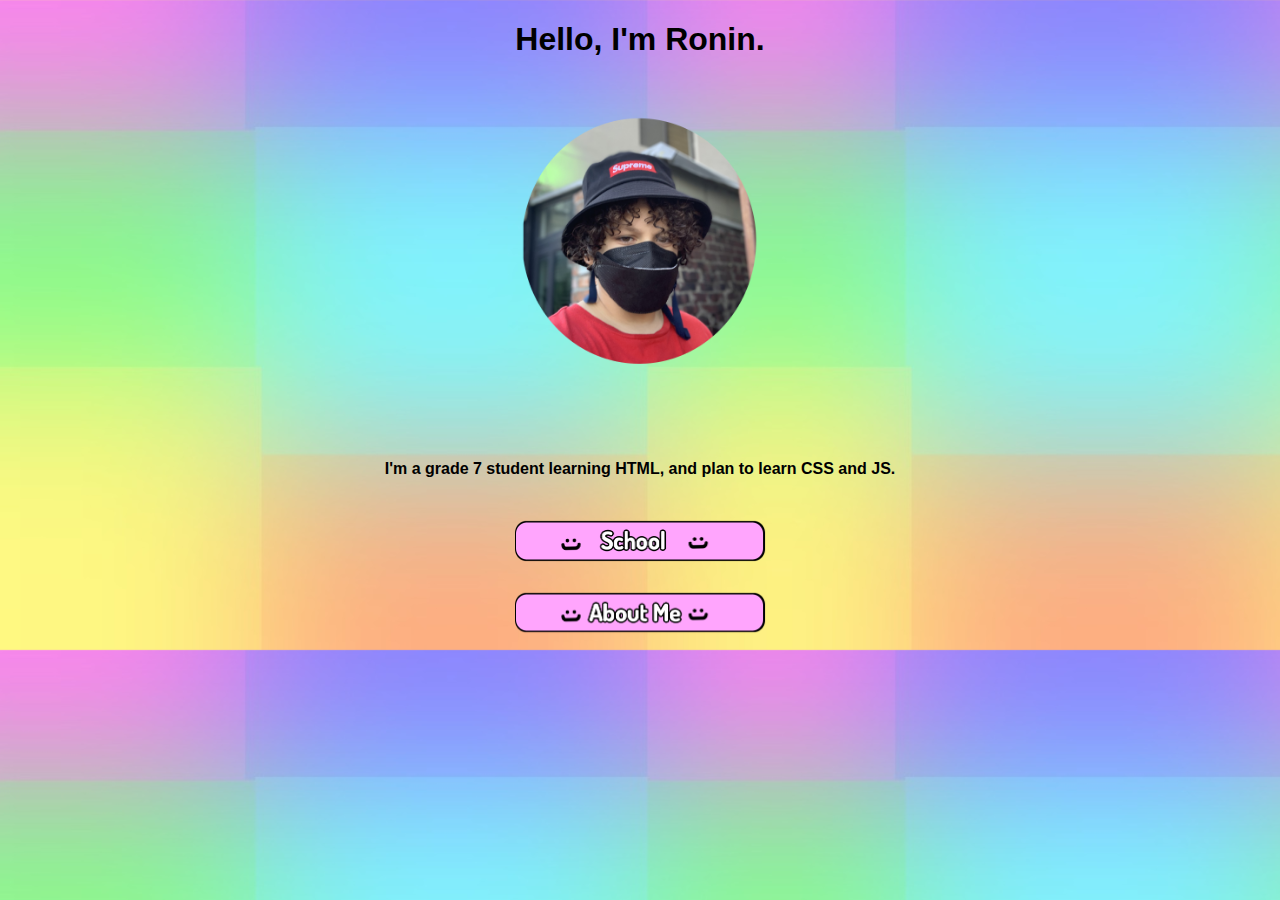
<file: index.html>
<!DOCTYPE html>
<html>
    <link rel="stylesheet" href="stylesheet.css">

    <head>
<title>Ronin's E-Portfolio</title>
<link rel="icon" href="IMG_2712 copy.JPG">
    </head>
<body>

<h1>Hello, I'm Ronin.</h1>
<img src="IMG_3586.png">
<br> </br>
<h4>I'm a grade 7 student learning HTML, and plan to learn CSS and JS.</h4>
<br>

<A HREF = "school.html"><img src="button1.png" alt="School" style="max-height: 128; max-height: 128px;"></A>



<br>
<br>


<A HREF = "aboutme.html"><img src="button2.png" alt="About Me" style="max-height: 128; max-height: 128px;"></A>
</body>
</html>
</file>
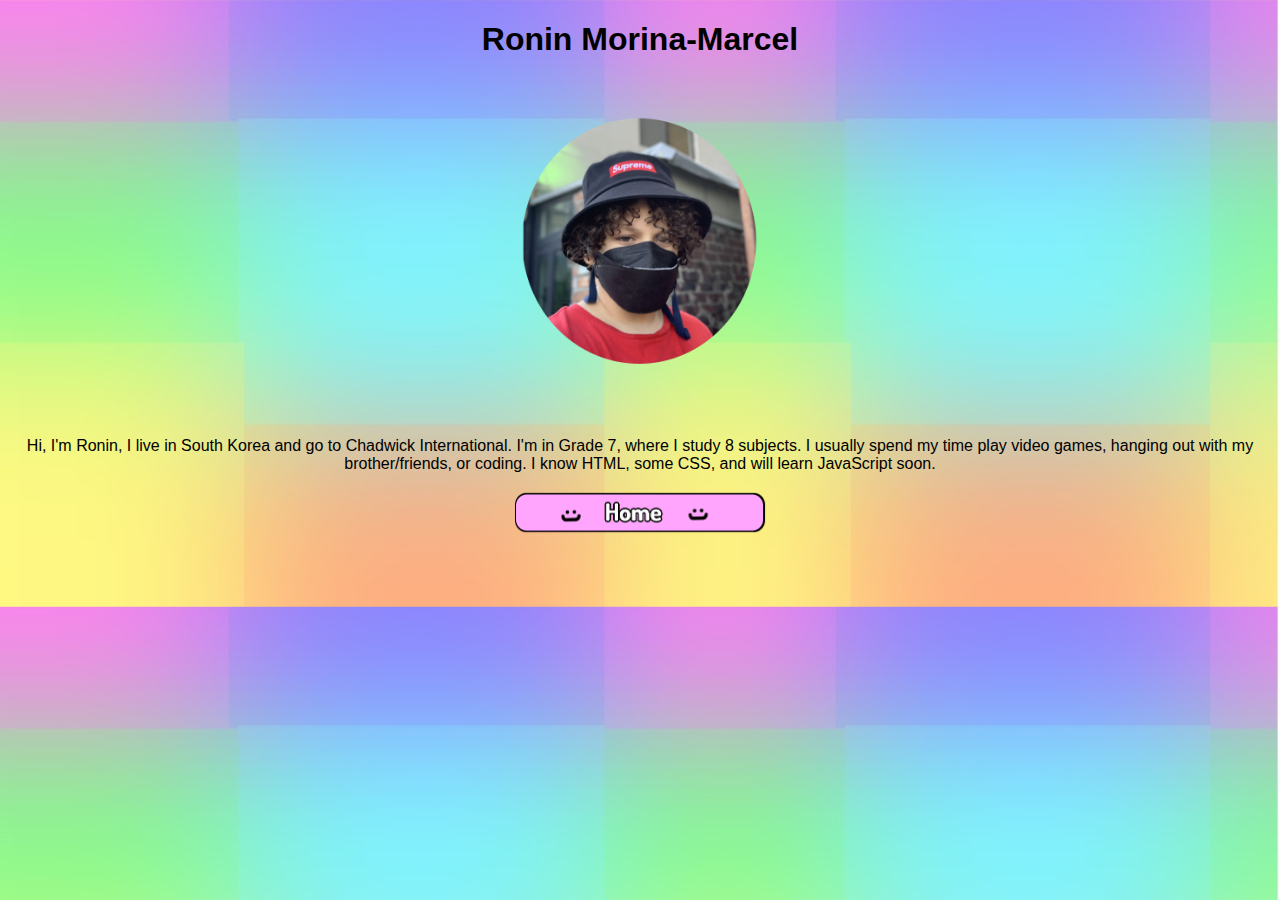
<file: aboutme.html>
<!DOCTYPE html>

<html>
    <link rel="stylesheet" href="stylesheetam.css">
<head>

<title>Ronin's E-Portfolio | About Me</title>
<link rel="icon" href="IMG_2712 copy.JPG">

</head>

<body>
<h1>Ronin Morina-Marcel</h1>
    <img src="IMG_3586.png">
   

<p> Hi, I'm Ronin, I live in South Korea and go to Chadwick International. I'm in Grade 7, where I study 8 subjects. I usually spend my time play video games, hanging out with my brother/friends, or coding. I know HTML, some CSS, and will learn JavaScript soon.</p>
  
    
  </div>
<A HREF = "index.html"><img src="button3.png" alt="back" style="max-height: 256px; max-height: 256px;"></A>
</body>

</html>
</file>
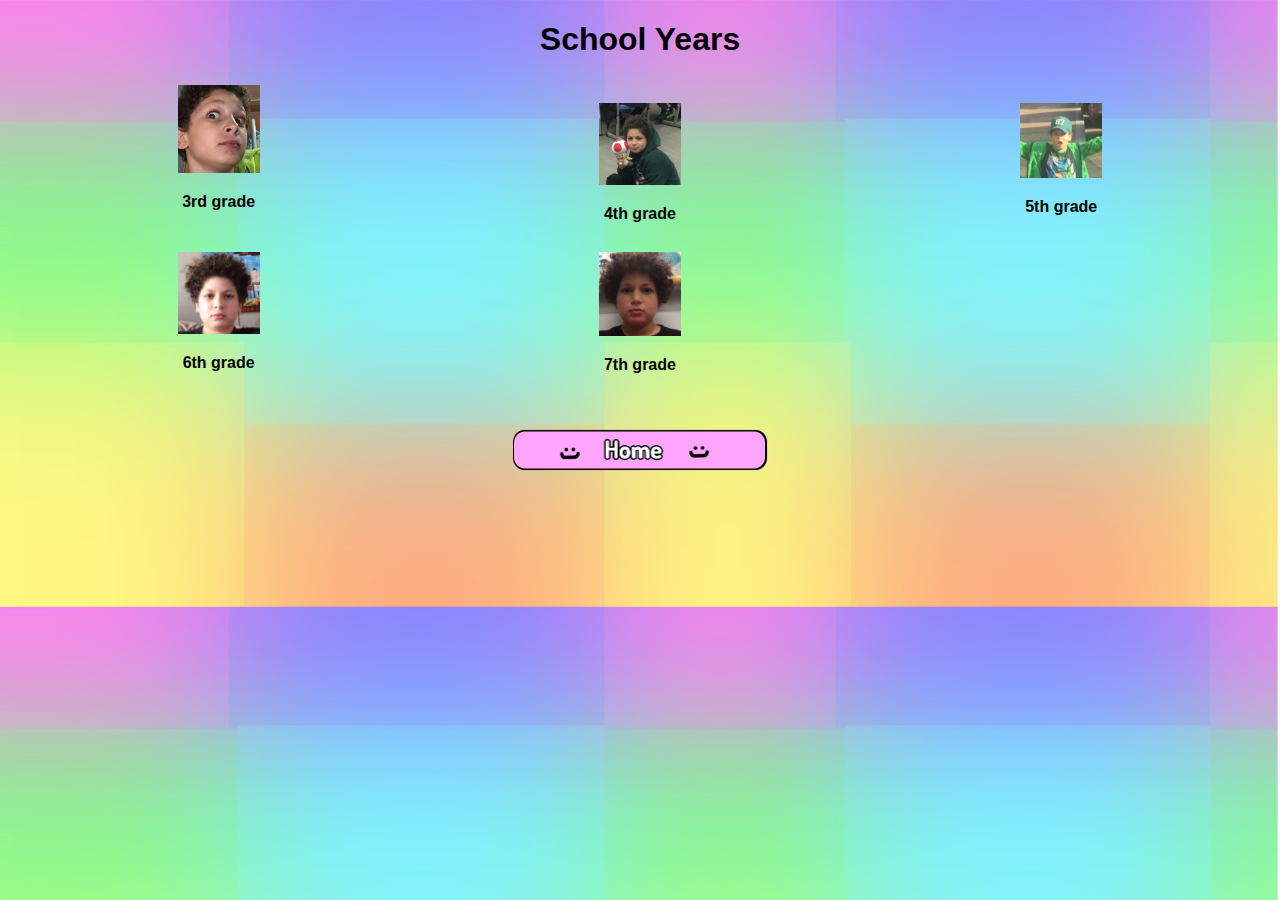
<file: school.html>
<!DOCTYPE html>

<html>
    <link rel="stylesheet" href="schoolsheet.css">
<head>
<title>Ronin's E-Portfolio | School</title>
<link rel="icon" href="IMG_2712 copy.JPG">
</head>
<body>

<h1>
    School Years
</h1>
<div class="row">
    <div class="column">
        <A HREF="https://drive.google.com/drive/folders/0B0QiRvtKTTDFfklEb2k3WmJGbTBwQ1ZKYlROX05KNmtSal9mSFBQMkpwOFZnZTVibkN5M1E?resourcekey=0-vTuxjGaqSf0os-jhskhhSQ&usp=sharing"><img src="Screen Shot 2021-12-02 at 9.57.07 AM.png" alt="3rd grade" style="max-height: 128; max-height: 128px;"></A>  
      <p><strong>3rd grade</p> 
    </div>
    <br>
    <div class="column"> 
      <a href="https://drive.google.com/drive/folders/1gkuuWhoI7ETbs2zzFBucH96Aco0vS5_4?usp=sharing"> <img src="IMG_2712 copy.JPG" alt="4th" style="width:100%"></a>
      <p>4th grade</p>
    </div>
    <div class="column">
      <a href="https://drive.google.com/drive/folders/0B0QiRvtKTTDFfnV6U3pLczdnYkhkaElYbDRzSTVsanBQNzZDMlBiU09OdjUyT2xJLTQ3VVE?resourcekey=0-_TJ0MfKjgakhmmiigz1PwQ&usp=sharing"> <img src="Screen Shot 2021-12-07 at 1.41.45 PM.png" alt="5th" style="width:100%"></a>
  
     <p>5th grade</p>
    </div>
    <div class="column">
 
    </div>
    <div class="column">
      <a href="https://drive.google.com/drive/folders/1BvUVWos6mBdEjRS0c3idvUy344K-qZen?usp=sharing"> <img src="Screen Shot 2021-12-07 at 1.48.34 PM.png" alt="6th" style="width:100%"></a>

        <p>6th grade</p>
    </div>
   
    <div class="column">
      <a href="https://drive.google.com/drive/folders/1mR_am5nqNFrqHmJAvEGBXjynqyKfY5Bg?usp=sharing"> <img src="Screen Shot 2021-12-07 at 2.21.53 PM.png" alt="7th" style="width:100%"></a>

        <p>7th grade</strong></p>

<br>
<br>

        <A HREF = "index.html"><img src="button3.png" alt="back" style="height: auto; min-width: 256px;"></A>
    </div>
  </div>
</body>
</html>
</file>
<file: stylesheet.css>
img {

    max-width: 20%;
    
    max-height: 20%;
    
    }

    * {
       text-align: center;


}


* {
   box-sizing: border-box;
 }
 
 .column {
   float: left;
   width: 33.33%;
   padding: 5px;
 }
 
 /* Clearfix (clear floats) */
 .row::after {
   content: "";
   clear: both;
   display: table;
 }

 body {
   background-image: url("download.jpg");
   background-size: cover;
}

* {

font-family: sans-serif;


}
</file>
<file: stylesheetam.css>
body {
	background-image: url("download.jpg");
	background-size: cover;
}

* {

font-family: sans-serif;


}


img {

    max-width: 20%;
    
    max-height: 20%;
    
    }

    * {
           text-align: center;


    }

 
    * {
       box-sizing: border-box;
     }


     .group:after {
       content: "";
       display: table;
       clear: both;
     }
     
     .text {
       float: left;
       width: 90%;
     }
     
     .images {
       float: right;
       width: 50%;
     }
</file>
<file: schoolsheet.css>
img {

    max-width: 20%;
    
    max-height: 20%;
    
    }

    * {
           text-align: center;


    }

 
    * {
       box-sizing: border-box;
     }
     
     .column {
       float: left;
       width: 33.33%;
       padding: 5px;
     }
     
     /* Clearfix (clear floats) */
     .row::after {
       content: "";
       clear: both;
       display: table;
     }

     body {
	background-image: url("download.jpg");
	background-size: cover;
}

* {

font-family: sans-serif;


}
</file>
